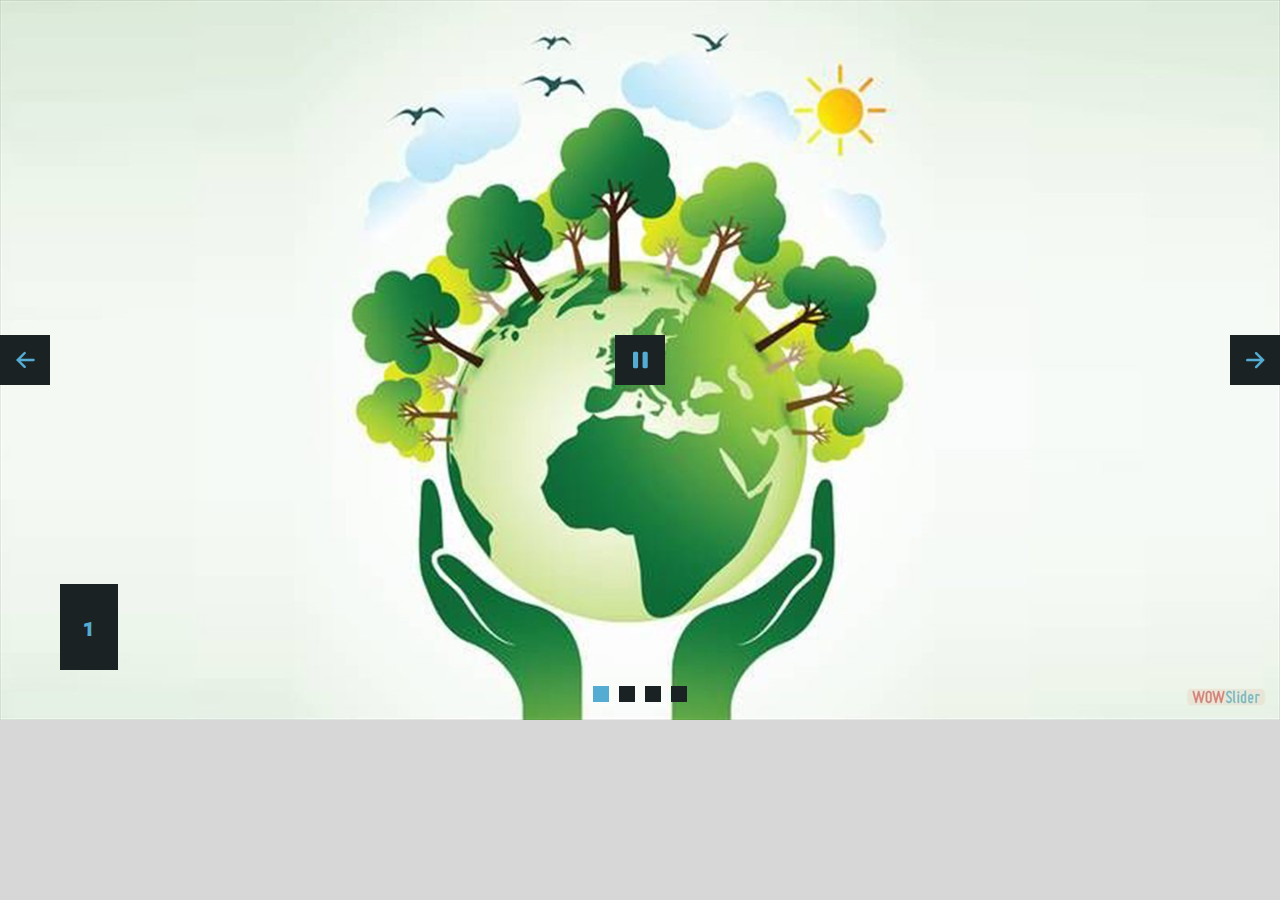
<file: index.html>
<!DOCTYPE html>
<html>
<head>
	<title>Jquery carousel</title>
	<meta http-equiv="content-type" content="text/html; charset=utf-8" />
	<meta name="description" content="Made with WOW Slider - Create beautiful, responsive image sliders in a few clicks. Awesome skins and animations. Jquery carousel" />
	
	<!-- Start WOWSlider.com HEAD section --> <!-- add to the <head> of your page -->
	<link rel="stylesheet" type="text/css" href="engine1/style.css" />
	<script type="text/javascript" src="engine1/jquery.js"></script>	<script src="https://www.youtube.com/iframe_api"></script>

	<!-- End WOWSlider.com HEAD section -->

</head>
<body style="background-color:#d7d7d7;margin:auto">
	
	<!-- Start WOWSlider.com BODY section --> <!-- add to the <body> of your page -->
	<div id="wowslider-container1">
	<div class="ws_images"><ul>
		<li><img src="data1/images/1.jpg" alt="1" title="1" id="wows1_0"/></li>
		<li><img src="data1/images/2.png" alt="2" title="2" id="wows1_1"/></li>
		<li><a href="http://wowslider.net"><img src="data1/images/3.jpg" alt="html5 slideshow" title="3" id="wows1_2"/></a></li>
		<li><iframe width="100%" height="100%" src="https://www.youtube.com/embed/D6xqf2kz-lM?autoplay=0&rel=0&enablejsapi=1&playerapiid=ytplayer&wmode=transparent" frameborder="0" allowfullscreen></iframe><img src="data1/images/d6xqf2kzlm.png" alt="[Timeline] Chuỗi sự kiện nổi bật 2020 Phổ thông Cao đẳng FPT Polytechnic" title="[Timeline] Chuỗi sự kiện nổi bật 2020 Phổ thông Cao đẳng FPT Polytechnic" id="wows1_3"/></li>
	</ul></div>
	<div class="ws_bullets"><div>
		<a href="#" title="1"><span><img src="data1/tooltips/1.jpg" alt="1"/>1</span></a>
		<a href="#" title="2"><span><img src="data1/tooltips/2.png" alt="2"/>2</span></a>
		<a href="#" title="3"><span><img src="data1/tooltips/3.jpg" alt="3"/>3</span></a>
		<a href="#" title="[Timeline] Chuỗi sự kiện nổi bật 2020 Phổ thông Cao đẳng FPT Polytechnic"><span><img src="data1/tooltips/d6xqf2kzlm.png" alt="[Timeline] Chuỗi sự kiện nổi bật 2020 Phổ thông Cao đẳng FPT Polytechnic"/>4</span></a>
	</div></div><div class="ws_script" style="position:absolute;left:-99%"><a href="http://wowslider.net">jquery carousel</a> by WOWSlider.com v9.0</div>
	<div class="ws_shadow"></div>
	</div>	
	<script type="text/javascript" src="engine1/wowslider.js"></script>
	<script type="text/javascript" src="engine1/script.js"></script>
	<!-- End WOWSlider.com BODY section -->

</body>
</html>
</file>
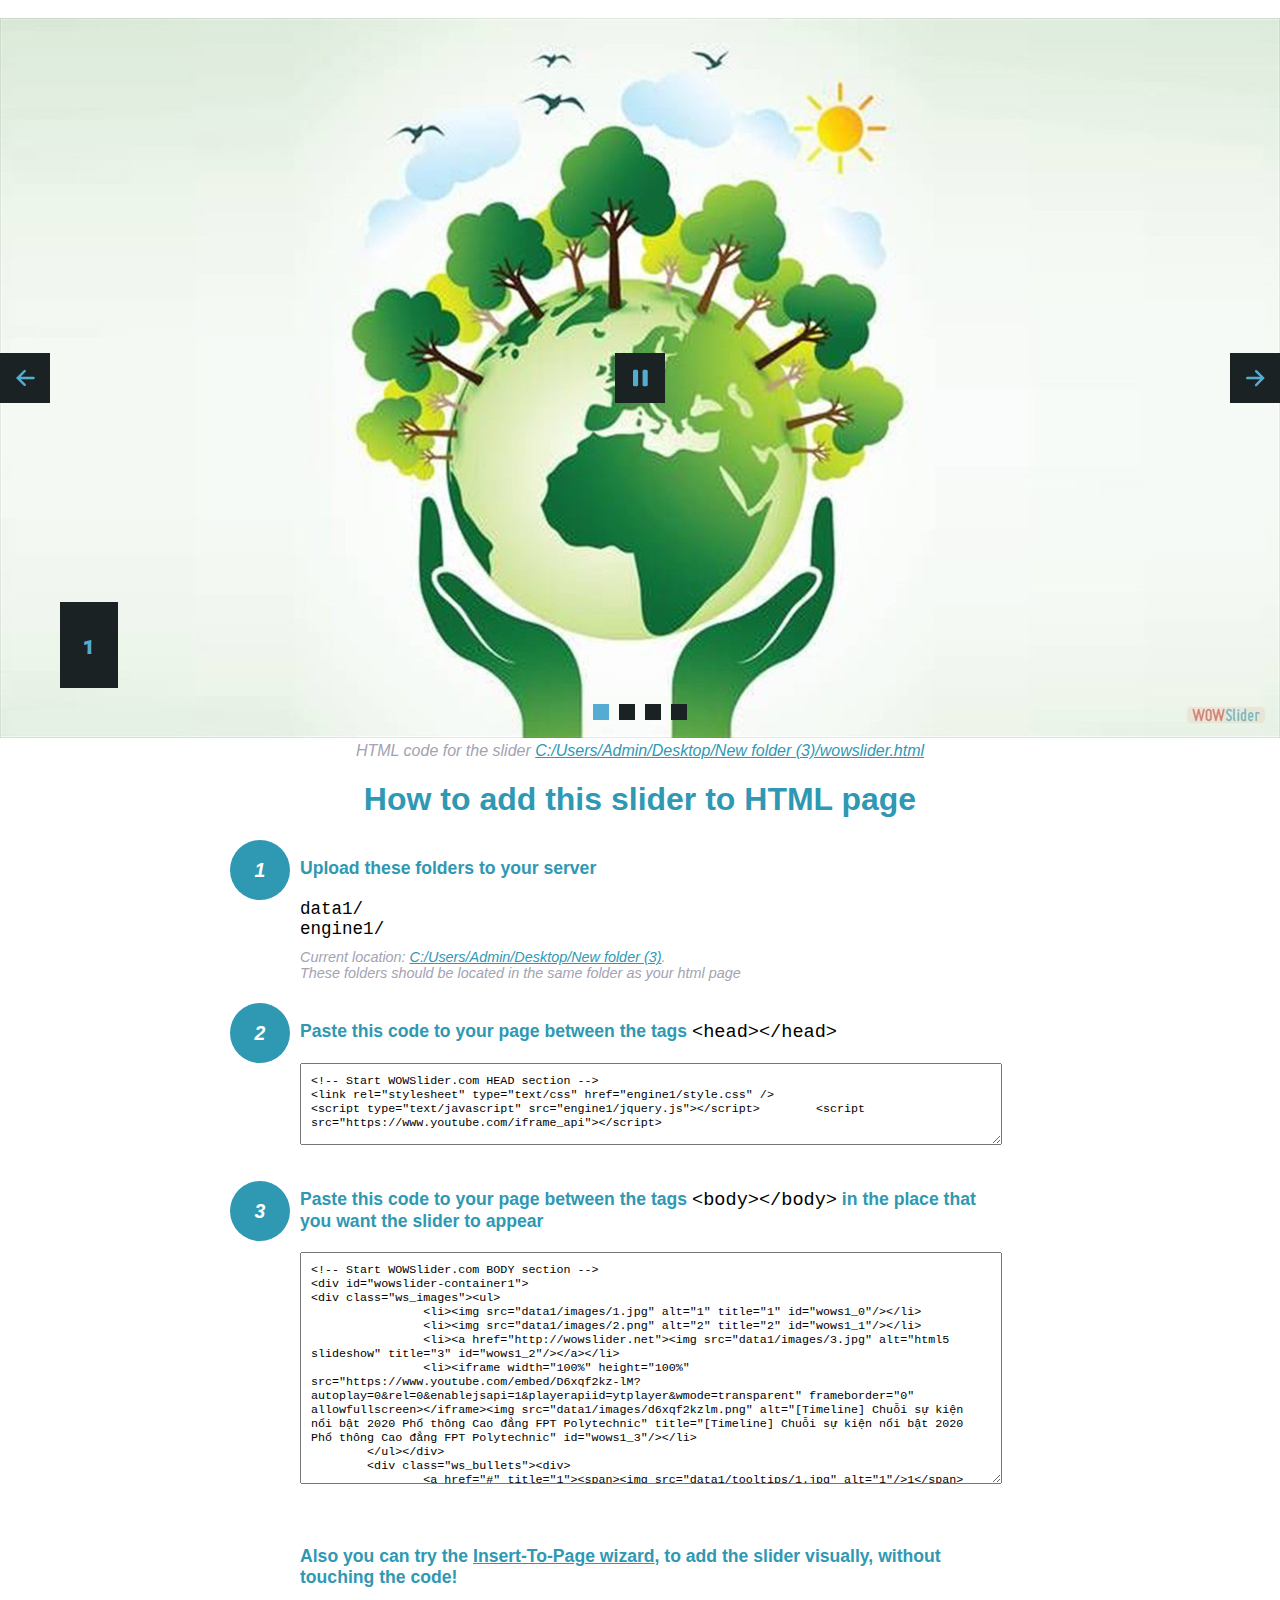
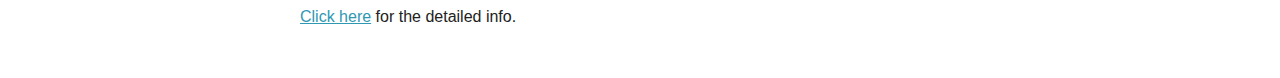
<file: wowslider-howto.html>
<!DOCTYPE html>
<html>
<head>
	<title>WOWSlider</title>
	<meta http-equiv="content-type" content="text/html; charset=utf-8" />
	<meta name="description" content="WOWSlider" />
	
	<!-- Start WOWSlider.com HEAD section --> <!-- add to the <head> of your page -->
	<link rel="stylesheet" type="text/css" href="engine1/style.css" />
	<script type="text/javascript" src="engine1/jquery.js"></script>	<script src="https://www.youtube.com/iframe_api"></script>

	<!-- End WOWSlider.com HEAD section -->


<style>
.instuction {
	font-family: sans-serif, Arial;
	display: block;
	margin: 0 auto;
	max-width: 820px;
	width: 100%;
	padding: 0 70px;
	color: #222;
	-webkit-box-sizing: border-box;
	-moz-box-sizing: border-box;
	box-sizing: border-box;
}
.instuction h1 img {
	max-width: 170px;
	vertical-align: middle;
	margin-bottom: 10px;
}
.instuction h1 {
	color: #2F98B3;
	text-align: center;
}
.instuction h2 {
	position: relative;
	font-size: 1.1em;
	color: #2F98B3;
	margin-bottom: 20px;
	margin-top: 40px;
}
.instuction h2 span.num {
	position: absolute;
	left: -70px;
	top: -18px;
	display: inline-block;
	vertical-align: middle;
	font-style: italic;
	font-size: 1.1em;
	width: 60px;
	height: 60px;
	line-height: 60px;
	text-align: center;
	background: #2F98B3;
	color: #fff;
	border-radius: 50%;
}
.instuction .mono {
	color: #000;
	font-family: monospace;
	font-size: 1.3em;
	font-weight: normal;
}
.instuction li.mono {
	font-size: 1.5em;
}

.instuction ul {
	font-size: 0.9em;
	margin-top: 0;
	padding-left: 0;
	list-style: none;
}
.instuction .note {
	color: #A3A3B2;
	font-style: italic;
	padding-top: 10px;
}
.instuction p.note {
	text-align: center;
	padding-top: 0;
	margin-top: 4px;
}
.instuction textarea {
	font-size: 0.9em;
	min-height: 60px;
	padding: 10px;
	margin: 0;
	overflow: auto;
	max-width: 100%;
	width: 100%;
}
.instuction a,
.instuction a:visited {
	color: #2F98B3;
}
</style>


</head>
<body style="margin:auto">

<br>

<!-- Start WOWSlider.com BODY section --> <!-- add to the <body> of your page -->
<div id="wowslider-container1">
<div class="ws_images"><ul>
		<li><img src="data1/images/1.jpg" alt="1" title="1" id="wows1_0"/></li>
		<li><img src="data1/images/2.png" alt="2" title="2" id="wows1_1"/></li>
		<li><a href="http://wowslider.net"><img src="data1/images/3.jpg" alt="html5 slideshow" title="3" id="wows1_2"/></a></li>
		<li><iframe width="100%" height="100%" src="https://www.youtube.com/embed/D6xqf2kz-lM?autoplay=0&rel=0&enablejsapi=1&playerapiid=ytplayer&wmode=transparent" frameborder="0" allowfullscreen></iframe><img src="data1/images/d6xqf2kzlm.png" alt="[Timeline] Chuỗi sự kiện nổi bật 2020 Phổ thông Cao đẳng FPT Polytechnic" title="[Timeline] Chuỗi sự kiện nổi bật 2020 Phổ thông Cao đẳng FPT Polytechnic" id="wows1_3"/></li>
	</ul></div>
	<div class="ws_bullets"><div>
		<a href="#" title="1"><span><img src="data1/tooltips/1.jpg" alt="1"/>1</span></a>
		<a href="#" title="2"><span><img src="data1/tooltips/2.png" alt="2"/>2</span></a>
		<a href="#" title="3"><span><img src="data1/tooltips/3.jpg" alt="3"/>3</span></a>
		<a href="#" title="[Timeline] Chuỗi sự kiện nổi bật 2020 Phổ thông Cao đẳng FPT Polytechnic"><span><img src="data1/tooltips/d6xqf2kzlm.png" alt="[Timeline] Chuỗi sự kiện nổi bật 2020 Phổ thông Cao đẳng FPT Polytechnic"/>4</span></a>
	</div></div><div class="ws_script" style="position:absolute;left:-99%"><a href="http://wowslider.net">jquery carousel</a> by WOWSlider.com v9.0</div>
<div class="ws_shadow"></div>
</div>	
<script type="text/javascript" src="engine1/wowslider.js"></script>
<script type="text/javascript" src="engine1/script.js"></script>
<!-- End WOWSlider.com BODY section -->


<div class="instuction">
	<p class="note">HTML code for the slider <a href="file:///C:/Users/Admin/Desktop/New folder (3)/wowslider.html">C:/Users/Admin/Desktop/New folder (3)/wowslider.html</a></p>

	<h1>
		How to add this slider to HTML page
	</h1>

	<h2><span class="num">1</span> Upload these folders to your server</h2>
	<ul>
		<li class="mono">data1/</li>
		<li class="mono">engine1/</li>
		<li class="note">Current location: <a href="file:///C:/Users/Admin/Desktop/New folder (3)">C:/Users/Admin/Desktop/New folder (3)</a>. <br>These folders should be located in the same folder as your html page</li>
	</ul>

	<h2><span class="num">2</span> Paste this code to your page between the tags <span class="mono">&lt;head&gt;&lt;/head&gt;</span></h2>
	<textarea onclick="this.select()">&lt;!-- Start WOWSlider.com HEAD section --&gt;
&lt;link rel=&quot;stylesheet&quot; type=&quot;text/css&quot; href=&quot;engine1/style.css&quot; /&gt;
&lt;script type=&quot;text/javascript&quot; src=&quot;engine1/jquery.js&quot;&gt;&lt;/script&gt;	&lt;script src=&quot;https://www.youtube.com/iframe_api&quot;&gt;&lt;/script&gt;

&lt;!-- End WOWSlider.com HEAD section --&gt;</textarea>


	<h2><span class="num" style="top: -8px;">3</span> Paste this code to your page between the tags <span class="mono">&lt;body&gt;&lt;/body&gt;</span> in the place that you want the slider to appear</h2>
	<textarea onclick="this.select()" rows="15">&lt;!-- Start WOWSlider.com BODY section --&gt;
&lt;div id=&quot;wowslider-container1&quot;&gt;
&lt;div class=&quot;ws_images&quot;&gt;&lt;ul&gt;
		&lt;li&gt;&lt;img src=&quot;data1/images/1.jpg&quot; alt=&quot;1&quot; title=&quot;1&quot; id=&quot;wows1_0&quot;/&gt;&lt;/li&gt;
		&lt;li&gt;&lt;img src=&quot;data1/images/2.png&quot; alt=&quot;2&quot; title=&quot;2&quot; id=&quot;wows1_1&quot;/&gt;&lt;/li&gt;
		&lt;li&gt;&lt;a href=&quot;http://wowslider.net&quot;&gt;&lt;img src=&quot;data1/images/3.jpg&quot; alt=&quot;html5 slideshow&quot; title=&quot;3&quot; id=&quot;wows1_2&quot;/&gt;&lt;/a&gt;&lt;/li&gt;
		&lt;li&gt;&lt;iframe width=&quot;100%&quot; height=&quot;100%&quot; src=&quot;https://www.youtube.com/embed/D6xqf2kz-lM?autoplay=0&rel=0&enablejsapi=1&playerapiid=ytplayer&wmode=transparent&quot; frameborder=&quot;0&quot; allowfullscreen&gt;&lt;/iframe&gt;&lt;img src=&quot;data1/images/d6xqf2kzlm.png&quot; alt=&quot;[Timeline] Chuỗi sự kiện nổi bật 2020 Phổ thông Cao đẳng FPT Polytechnic&quot; title=&quot;[Timeline] Chuỗi sự kiện nổi bật 2020 Phổ thông Cao đẳng FPT Polytechnic&quot; id=&quot;wows1_3&quot;/&gt;&lt;/li&gt;
	&lt;/ul&gt;&lt;/div&gt;
	&lt;div class=&quot;ws_bullets&quot;&gt;&lt;div&gt;
		&lt;a href=&quot;#&quot; title=&quot;1&quot;&gt;&lt;span&gt;&lt;img src=&quot;data1/tooltips/1.jpg&quot; alt=&quot;1&quot;/&gt;1&lt;/span&gt;&lt;/a&gt;
		&lt;a href=&quot;#&quot; title=&quot;2&quot;&gt;&lt;span&gt;&lt;img src=&quot;data1/tooltips/2.png&quot; alt=&quot;2&quot;/&gt;2&lt;/span&gt;&lt;/a&gt;
		&lt;a href=&quot;#&quot; title=&quot;3&quot;&gt;&lt;span&gt;&lt;img src=&quot;data1/tooltips/3.jpg&quot; alt=&quot;3&quot;/&gt;3&lt;/span&gt;&lt;/a&gt;
		&lt;a href=&quot;#&quot; title=&quot;[Timeline] Chuỗi sự kiện nổi bật 2020 Phổ thông Cao đẳng FPT Polytechnic&quot;&gt;&lt;span&gt;&lt;img src=&quot;data1/tooltips/d6xqf2kzlm.png&quot; alt=&quot;[Timeline] Chuỗi sự kiện nổi bật 2020 Phổ thông Cao đẳng FPT Polytechnic&quot;/&gt;4&lt;/span&gt;&lt;/a&gt;
	&lt;/div&gt;&lt;/div&gt;&lt;div class=&quot;ws_script&quot; style=&quot;position:absolute;left:-99%&quot;&gt;&lt;a href=&quot;http://wowslider.net&quot;&gt;jquery carousel&lt;/a&gt; by WOWSlider.com v9.0&lt;/div&gt;
&lt;div class=&quot;ws_shadow&quot;&gt;&lt;/div&gt;
&lt;/div&gt;	
&lt;script type=&quot;text/javascript&quot; src=&quot;engine1/wowslider.js&quot;&gt;&lt;/script&gt;
&lt;script type=&quot;text/javascript&quot; src=&quot;engine1/script.js&quot;&gt;&lt;/script&gt;
&lt;!-- End WOWSlider.com BODY section --&gt;</textarea>

<br><br>
<h2>Also you can try the <a href="http://wowslider.com/help/add-wowslider-to-page-2.html" target="_blank">Insert-To-Page wizard</a>, to add the slider visually, without touching the code!</h2>
<p>
	<a href="http://wowslider.com/help/add-wowslider-to-page-2.html" target="_blank">Click here</a> for the detailed info.
</p>
</div>

<br><br>
</body>
</html>
</file>
<file: engine1/style.css>
/*
 *	generated by WOW Slider 9.0
 *	template Convex
 */
@import url(https://fonts.googleapis.com/css?family=Gurajada&subset=latin,telugu);
@font-face {
  font-family: 'ws-ctrl-convex';
  src: url('ws-ctrl-convex.eot');
  src: url('ws-ctrl-convex.eot#iefix') format('embedded-opentype'),
       url('ws-ctrl-convex.svg#ws-ctrl-convex') format('svg');
  font-weight: normal;
  font-style: normal;
}
@font-face {
  font-family: 'ws-ctrl-convex';
  src: url('[data-uri]') format('woff'),
       url('[data-uri]') format('truetype');
}
#wowslider-container1 { 
	display: table;
	zoom: 1; 
	position: relative;
	width: 100%;
	max-width: 1280px;
	max-height:720px;
	margin:0px auto 0px;
	z-index:90;
	text-align:left; /* reset align=center */
	font-size: 10px;
	text-shadow: none; /* fix some user styles */

	/* reset box-sizing (to boostrap friendly) */
	-webkit-box-sizing: content-box;
	-moz-box-sizing: content-box;
	box-sizing: content-box; 
}
* html #wowslider-container1{ width:1280px }
#wowslider-container1 .ws_images ul{
	position:relative;
	width: 10000%; 
	height:100%;
	left:0;
	list-style:none;
	margin:0;
	padding:0;
	border-spacing:0;
	overflow: visible;
	/*table-layout:fixed;*/
}
#wowslider-container1 .ws_images ul li{
	position: relative;
	width:1%;
	height:100%;
	line-height:0; /*opera*/
	overflow: hidden;
	float:left;
	/*font-size:0;*/
	padding:0 0 0 0 !important;
	margin:0 0 0 0 !important;
}

#wowslider-container1 .ws_images{
	position: relative;
	left:0;
	top:0;
	height:100%;
	max-height:720px;
	max-width: 1280px;
	vertical-align: top;
	border:none;
	overflow: hidden;
}
#wowslider-container1 .ws_images ul a{
	width:100%;
	height:100%;
	max-height:720px;
	display:block;
	color:transparent;
}
#wowslider-container1 img{
	max-width: none !important;
}
#wowslider-container1 .ws_images .ws_list img,
#wowslider-container1 .ws_images > div > img{
	width:100%;
	border:none 0;
	max-width: none;
	padding:0;
	margin:0;
}
#wowslider-container1 .ws_images > div > img {
	max-height:720px;
}

#wowslider-container1 .ws_images iframe {
	position: absolute;
	z-index: -1;
}

#wowslider-container1 .ws-title > div {
	display: inline-block !important;
}

#wowslider-container1 a{ 
	text-decoration: none; 
	outline: none; 
	border: none; 
}

#wowslider-container1  .ws_bullets { 
	float: left;
	position:absolute;
	z-index:70;
}
#wowslider-container1  .ws_bullets div{
	position:relative;
	float:left;
	font-size: 0px;
}
/* compatibility with Joomla styles */
#wowslider-container1  .ws_bullets a {
	line-height: 0;
}

#wowslider-container1  .ws_script{
	display:none;
}
#wowslider-container1 sound, 
#wowslider-container1 object{
	position:absolute;
}

/* prevent some of users reset styles */
#wowslider-container1 .ws_effect {
	position: static;
	width: 100%;
	height: 100%;
}

#wowslider-container1 .ws_photoItem {
	border: 2em solid #fff;
	margin-left: -2em;
	margin-top: -2em;
}
#wowslider-container1 .ws_cube_side {
	background: #A6A5A9;
}


#wowslider-container1.ws_gestures {
	cursor: -webkit-grab;
	cursor: -moz-grab;
	cursor: url("[data-uri]"), move;
}
#wowslider-container1.ws_gestures.ws_grabbing {
	cursor: -webkit-grabbing;
	cursor: -moz-grabbing;
	cursor: url("[data-uri]"), move;
}

/* hide controls when video start play */
#wowslider-container1.ws_video_playing .ws_bullets,
#wowslider-container1.ws_video_playing .ws_fullscreen,
#wowslider-container1.ws_video_playing .ws_next,
#wowslider-container1.ws_video_playing .ws_prev {
	display: none;
}


/* youtube/vimeo buttons */
#wowslider-container1 .ws_video_btn {
	position: absolute;
	display: none;
	cursor: pointer;
	top: 0;
	left: 0;
	width: 100%;
	height: 100%;
	z-index: 55;
}
#wowslider-container1 .ws_video_btn.ws_youtube,
#wowslider-container1 .ws_video_btn.ws_vimeo {
	display: block;
}
#wowslider-container1 .ws_video_btn div {
	position: absolute;
	background-image: url(./playvideo.png);
	background-size: 200%;
	top: 50%;
	left: 50%;
	width: 7em;
	height: 5em;
	margin-left: -3.5em;
	margin-top: -2.5em;
}
#wowslider-container1 .ws_video_btn.ws_youtube div {
	background-position: 0 0;
}
#wowslider-container1 .ws_video_btn.ws_youtube:hover div {
	background-position: 100% 0;
}
#wowslider-container1 .ws_video_btn.ws_vimeo div {
	background-position: 0 100%;
}
#wowslider-container1 .ws_video_btn.ws_vimeo:hover div {
	background-position: 100% 100%;
}

#wowslider-container1 .ws_playpause.ws_hide {
	display: none !important;
}
/* bullets */
#wowslider-container1  .ws_bullets { 
	padding: 0px; 
}
#wowslider-container1 .ws_bullets a { 
	position:relative;
	display: inline-block;
	width: 0;
	margin: 3px 5px;
	padding: 8px;	

	-webkit-perspective: 80px;
	perspective: 80px;
} 
#wowslider-container1 .ws_bullets a > span {
	position:absolute;
	display: block;
	top:0;
	right: 0;
	height:100%;
	width:100%;
	-webkit-transform-style: preserve-3d;
	transform-style: preserve-3d;

	-webkit-transition: -webkit-transform 0.5s ease;
  	transition: -webkit-transform 0.5s ease, transform 0.5s ease;
}

#wowslider-container1 .ws_bullets a > span:before,
#wowslider-container1 .ws_bullets a > span:after {
	content: '';
	display: block;
	height:100%;
	background: #54ACD2;

  	-webkit-transform: rotateX(-90deg) translateZ(-8px) translateY(8px);
  	transform: rotateX(-90deg) translateZ(-8px) translateY(8px);
}
#wowslider-container1 .ws_bullets a > span:after {
	position: absolute;
	top: 0;
	left: 0;
	width: 100%;
	height: 100%;
  	background: #1A2223;
  	-webkit-transform: rotateX(0deg);
  	transform: rotateX(0deg);
}

#wowslider-container1 .ws_bullets a.ws_overbull > span,
#wowslider-container1 .ws_bullets a.ws_selbull > span {
    -webkit-transform: rotateX(-90deg) translateZ(8px) translateY(8px);
    transform: rotateX(-90deg) translateZ(8px) translateY(8px);
}




/* play/pause, arrows */
#wowslider-container1 a.ws_next,
#wowslider-container1 a.ws_prev,
#wowslider-container1 .ws_playpause {
	position:absolute;
	font: 2em "ws-ctrl-convex";
	width: 2.5em;
	height: 2.5em;
	top:50%;
	
	margin-top: -1.25em;
	color: #ffffff;
	z-index: 100;

	-webkit-perspective: 20em;
	perspective: 20em;
}
#wowslider-container1 a.ws_next {
	right: 0;
}
#wowslider-container1 a.ws_prev {
	left: 0;
}
#wowslider-container1 .ws_playpause {
	left:50%;
	margin-left:-1.25em;
}

#wowslider-container1 a.ws_next > span,
#wowslider-container1 a.ws_prev > span,
#wowslider-container1 .ws_playpause > span,
#wowslider-container1 .ws_bullets a > span {
	display: block;
	-webkit-transform-style: preserve-3d;
	transform-style: preserve-3d;

	-webkit-transition: -webkit-transform 0.5s ease;
  	transition: -webkit-transform 0.5s ease, transform 0.5s ease;
}


#wowslider-container1 a.ws_next > span:before,
#wowslider-container1 a.ws_prev > span:before,
#wowslider-container1 .ws_playpause > span:before,
#wowslider-container1 a.ws_next > span:after,
#wowslider-container1 a.ws_prev > span:after,
#wowslider-container1 .ws_playpause > span:after {
	display: block;
	text-align: center;
	line-height: 2.5em;
	height:100%;
	background: #54ACD2;
	color: #1A2223;

  	-webkit-transform: rotateX(-90deg) translateZ(-1.25em) translateY(1.25em);
  	transform: rotateX(-90deg) translateZ(-1.25em) translateY(1.25em);
}
#wowslider-container1 .ws_play > span:before,
#wowslider-container1 .ws_play > span:after{
	content:"\e800";
}
#wowslider-container1 .ws_pause > span:before,
#wowslider-container1 .ws_pause > span:after{
	content:"\e801";
}
#wowslider-container1 a.ws_next > span:before,
#wowslider-container1 a.ws_next > span:after {
	content:'\e803';
}
#wowslider-container1 a.ws_prev > span:before,
#wowslider-container1 a.ws_prev > span:after {
	content:'\e802';
}

#wowslider-container1 a.ws_next > span:after,
#wowslider-container1 a.ws_prev > span:after,
#wowslider-container1 .ws_playpause > span:after {
	position: absolute;
	top: 0;
	left: 0;
	width: 100%;
	height: 100%;
  	-webkit-transform: rotateX(0deg);
  	transform: rotateX(0deg);
  	background: #1A2223;
	color: #54ACD2;
}

#wowslider-container1 a.ws_next:hover > span,
#wowslider-container1 a.ws_prev:hover > span,
#wowslider-container1 .ws_playpause:hover > span {
    -webkit-transform: rotateX(-90deg) translateZ(1.25em) translateY(1.25em);
    transform: rotateX(-90deg) translateZ(1.25em) translateY(1.25em);
}/* bottom center */
#wowslider-container1  .ws_bullets {
	bottom:1.5em;
	left:50%;
}
#wowslider-container1  .ws_bullets div{
	left:-50%;
}#wowslider-container1 .ws-title{
	font: 2em 'Gurajada', serif;
	position: absolute;
	left: 2em;
	margin-right:10em;
	z-index: 50;

	color:#fff;
	padding: 1em;
	bottom: 30px;
	top: auto;
	opacity: 1;
}
#wowslider-container1 .ws-title div,#wowslider-container1 .ws-title span{
	display:inline-block;
	padding: 0.1em 0.6em;
	background-color: #1A2223;
	color: #54ACD2;
}
#wowslider-container1 .ws-title div{
	display:block;
	margin-top:0.5em;
	font-size: 1.3em;
}
#wowslider-container1 .ws-title span{
	text-transform: uppercase;	
	font-size: 2em;
}#wowslider-container1 .ws_images > ul{
	animation: wsBasic 16s infinite;
	-moz-animation: wsBasic 16s infinite;
	-webkit-animation: wsBasic 16s infinite;
}
@keyframes wsBasic{0%{left:-0%} 12.5%{left:-0%} 25%{left:-100%} 37.5%{left:-100%} 50%{left:-200%} 62.5%{left:-200%} 75%{left:-300%} 87.5%{left:-300%} }
@-moz-keyframes wsBasic{0%{left:-0%} 12.5%{left:-0%} 25%{left:-100%} 37.5%{left:-100%} 50%{left:-200%} 62.5%{left:-200%} 75%{left:-300%} 87.5%{left:-300%} }
@-webkit-keyframes wsBasic{0%{left:-0%} 12.5%{left:-0%} 25%{left:-100%} 37.5%{left:-100%} 50%{left:-200%} 62.5%{left:-200%} 75%{left:-300%} 87.5%{left:-300%} }

#wowslider-container1 .ws_bullets  a img{
	position:absolute;
	display:block;
	text-indent:0;
	bottom:15px;
	left:-43px;
	visibility:hidden;
	max-width:none;
}
#wowslider-container1 .ws_bullets a:hover img{
	visibility:visible;
}

#wowslider-container1 .ws_bulframe div div{
	height:48px;
	overflow:visible;
	position:relative;
}
#wowslider-container1 .ws_bulframe div {
	left:0;
	overflow:hidden;
	position:relative;
	width:85px;
}
#wowslider-container1  .ws_bullets .ws_bulframe{
	position:absolute;
	display:none;
	bottom:25px;
	margin-left:8px;
	cursor:pointer;

	/* fixed bulframe hidding in Chrome */
	-webkit-transform: translateZ(0);
	-ms-transform: translateZ(0);
	-o-transform: translateZ(0);
	transform: translateZ(0);
}#wowslider-container1 .ws_bulframe div div{
	height: auto;
}

@media all and (max-width:760px) {
	#wowslider-container1 .ws_fullscreen {
		display: block;
	}
}
@media all and (max-width:400px){
	#wowslider-container1 .ws_controls,
	#wowslider-container1 .ws_bullets,
	#wowslider-container1 .ws_thumbs{
		display: none
	}
}
</file>
